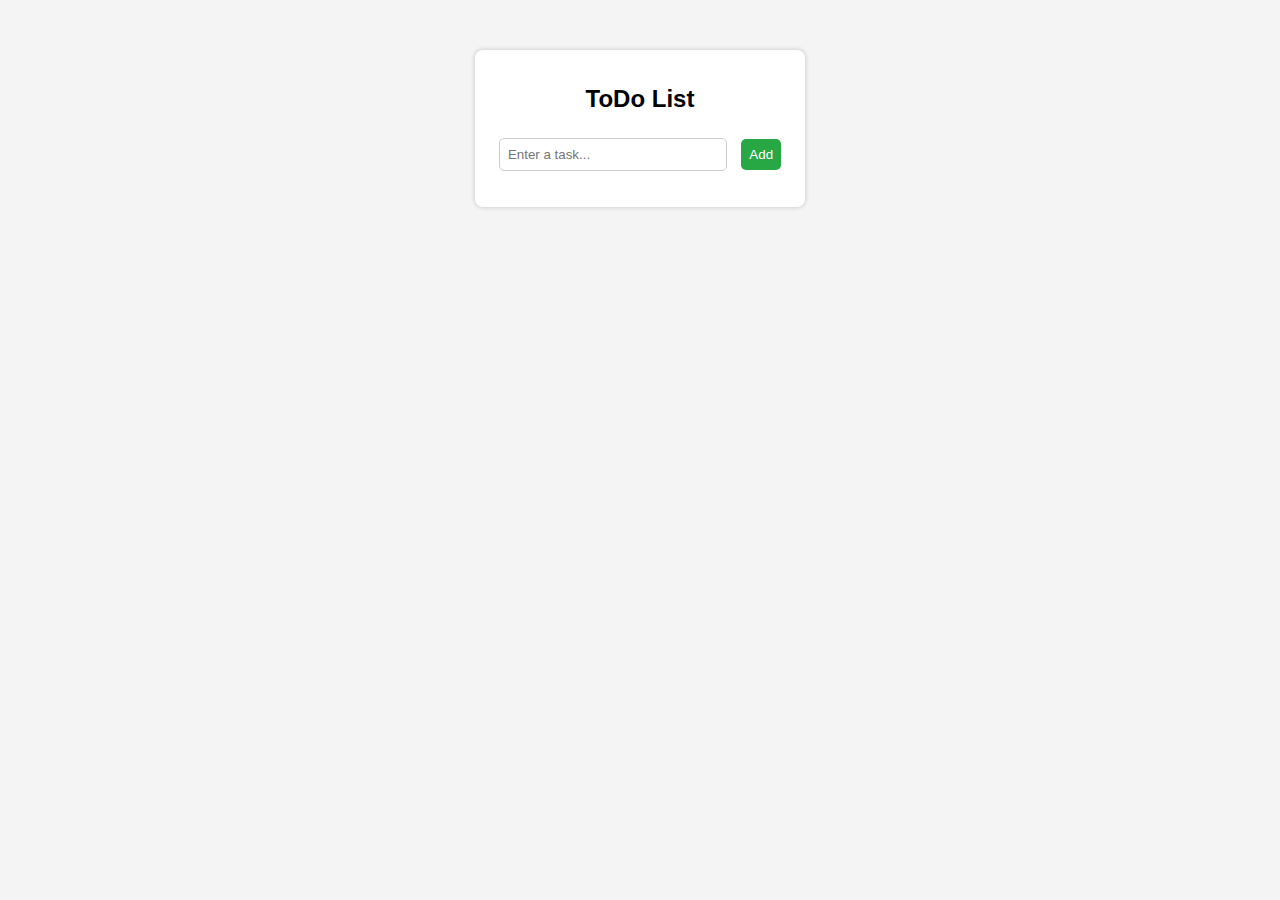
<file: 04-ToDo/index.html>
<!DOCTYPE html>
<html lang="en">
<head>
    <meta charset="UTF-8">
    <meta name="viewport" content="width=device-width, initial-scale=1.0">
    <title>To-Do List</title>
    <link rel="stylesheet" href="styles.css">
</head>
<body>

    <div id="todo-container">
        <h2>ToDo List</h2>
        <input type="text" id="taskInput" placeholder="Enter a task...">
        <button id="addTaskBtn">Add</button>
        <ul id="taskList"></ul>
    </div>

    <script src="script.js"></script>

</body>
</html>
</file>
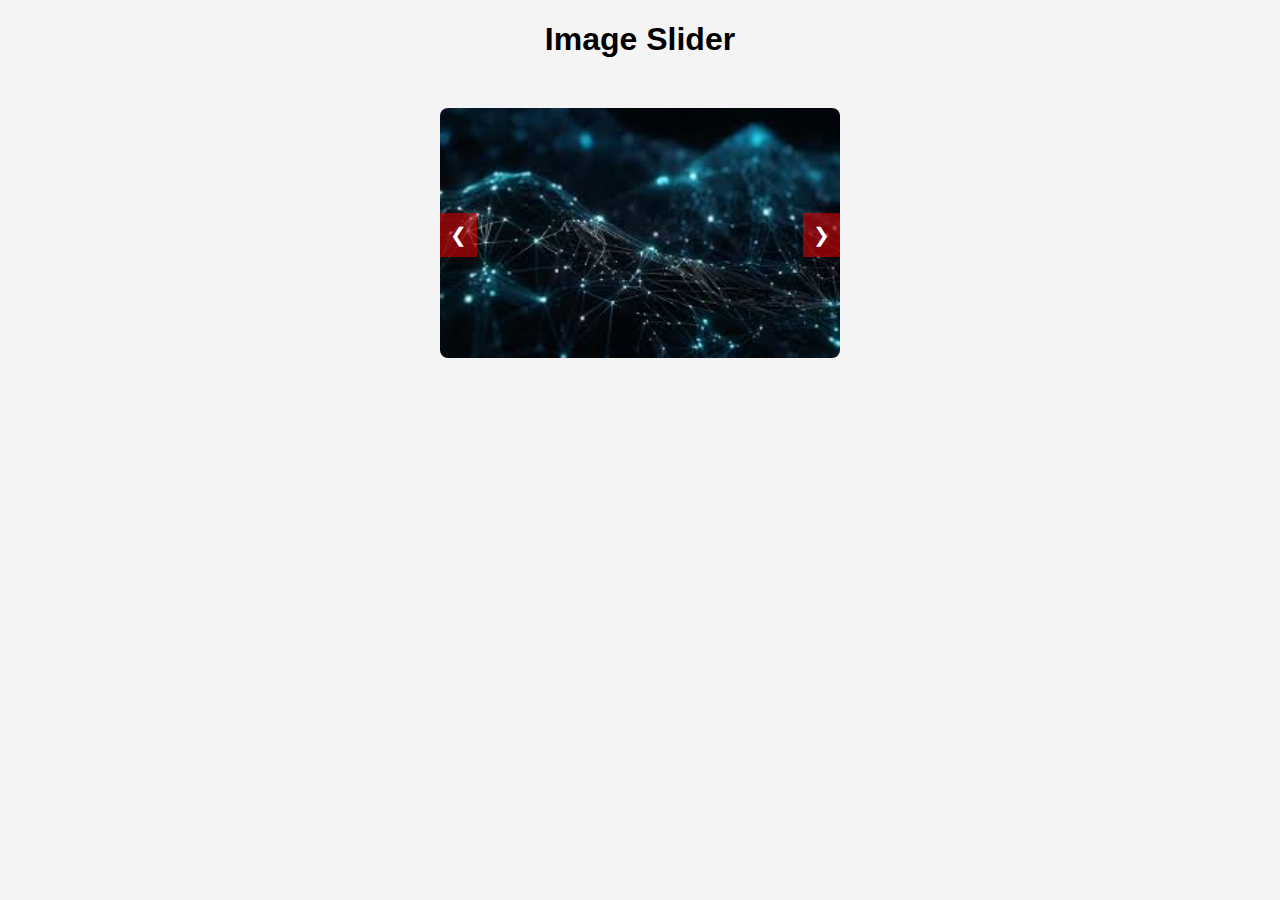
<file: 05-ImgSlider/index.html>
<!DOCTYPE html>
<html lang="en">
<head>
    <meta charset="UTF-8">
    <meta name="viewport" content="width=device-width, initial-scale=1.0">
    <title>Image Slider</title>
    <link rel="stylesheet" href="styles.css">
</head>
<h1>Image Slider</h1>
<body>
    <div id="slider-container">
        <button id="prevBtn">❮</button>
        <img id="slider" src="" alt="Image Slider">
        <button id="nextBtn">❯</button>
    </div>

    <script src="script.js"></script>
</body>
</html>
</file>
<file: 04-ToDo/styles.css>
body {
    font-family: Arial, sans-serif;
    text-align: center;
    background-color: #f4f4f4;
}

#todo-container {
    width: 300px;
    margin: 50px auto;
    padding: 15px;
    background: white;
    border-radius: 8px;
    box-shadow: 0px 0px 5px rgba(0, 0, 0, 0.2);
}
input, button {
    padding: 8px;
    margin: 5px;
    border: none;
    border-radius: 5px;
}

input {
    width: 70%;
    border: 1px solid #ccc;
}

button {
    background-color: #28a745;
    color: white;
    cursor: pointer;
}

ul {
    padding: 0;
    list-style: none;
}

li {
    background: #eee;
    padding: 5px;
    margin: 5px;
    border-radius: 5px;
    display: flex;
    justify-content: space-between;
}

.delete {
    background-color: red;
    color: white;
    border: none;
    padding: 3px 6px;
    cursor: pointer;
    border-radius: 3px;
}
</file>
<file: 05-ImgSlider/styles.css>
body {
    font-family: Arial, sans-serif;
    text-align: center;
    background-color: #f4f4f4;
}

#slider-container {
    width: 400px;
    margin: 50px auto;
    position: relative;
    text-align: center;
}

img {
    width: 100%;
    height: 250px;
    object-fit: cover;
    border-radius: 8px;
}

button {
    position: absolute;
    top: 50%;
    transform: translateY(-50%);
    background-color: rgba(255, 0, 0, 0.5);
    color: white;
    border: none;
    padding: 10px;
    cursor: pointer;
    font-size: 20px;
}

#prevBtn { left: 0; }
#nextBtn { right: 0; }
</file>
